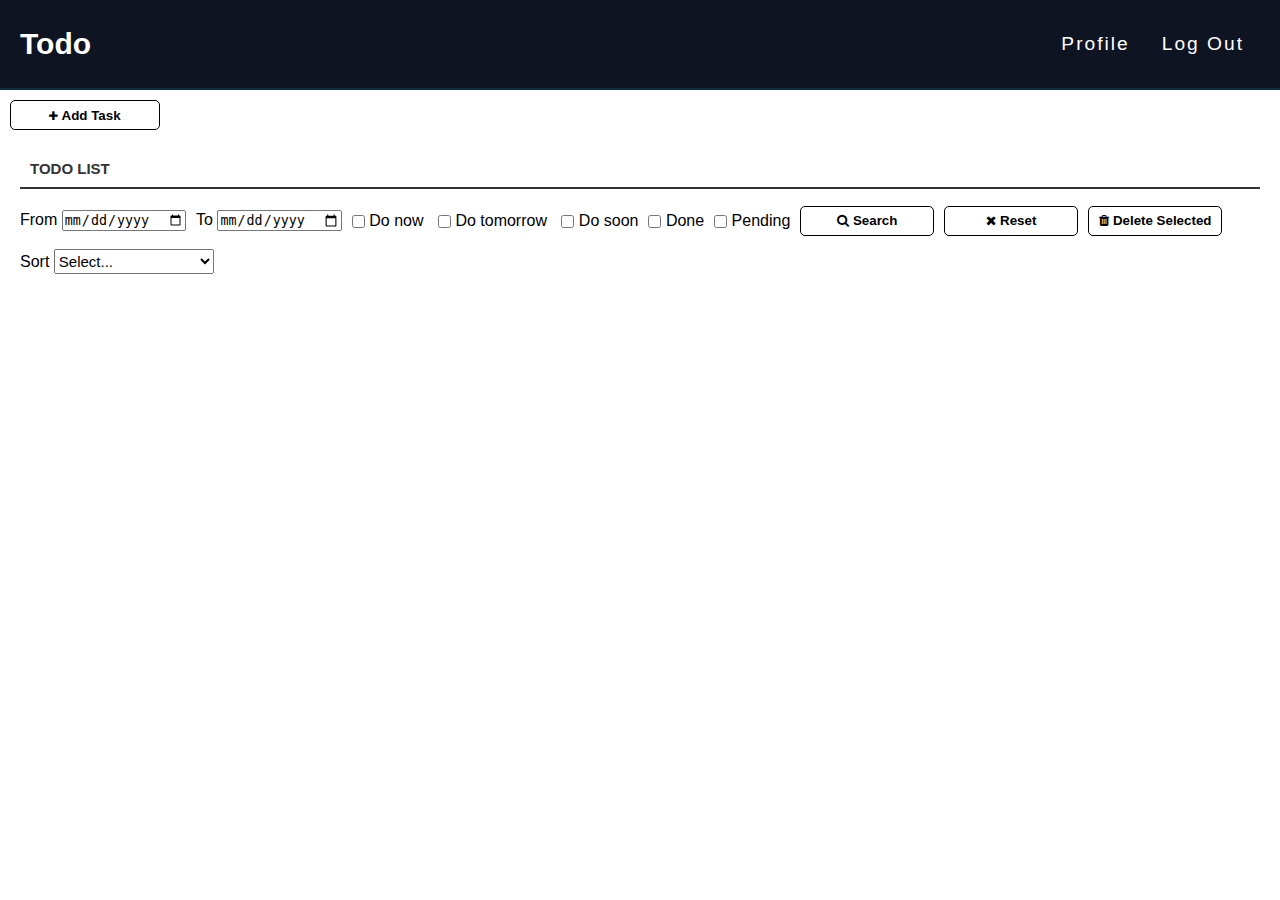
<file: index.html>
<!DOCTYPE html>
<html>
    <head>
        <meta name="viewport" content="width=device-width, initial-scale=1">
        <link rel="stylesheet" href="styles/authstyle.css">
        <link rel="stylesheet" href="https://cdnjs.cloudflare.com/ajax/libs/font-awesome/4.7.0/css/font-awesome.min.css">
    </head>
    <body>
        <header>
            <nav class="navigation">
                <div class="logo">
                    <h1>Todo</h1>
                </div>
                
                <ul class="menu-list">
                    <li><a href="profile.html">Profile</a></li>
                    <li><a href="login.html" onclick="sessionStorage.clear();">Log Out</a></li>
                </ul>
                
                <div class="humberger">
                    <div class="bar"></div>       
                    <div class="bar2 bar"></div>
                    <div class="bar"></div>         
                </div>
            </nav>
            
            <button id="add-item-btn" class="icon-btn"><span><i class="fa fa-plus" style="font-size: 11px"></i></span> Add Task</button>
            
            <div id="add-item-dialogue" class="add-item-dialogue">
                <div class="add-item-dialogue-content">
                    <div class="add-item-dialogue-header">
                        <span class="close">&times;</span>
                        <h2 id="dialogue-title">Add Task</h2>
                    </div>
                    <form id="taskform" name="taskform" action="index.html" onsubmit="addTodoTask()">
                        <div class="add-item-dialogue-body">                      
                            <input id="index" type="hidden">
                            <div class="row first-row">
                                <label for="title">Title</label>
                                <input id="title" type="text" placeholder="Enter your todo" name="title" required>
                            </div>
                            <div class="row">
                                <label for="date">Due Date</label>
                                <div>
                                    <input id="date" type="date" name="date" required>
                                </div>
                            </div>
                            <div class="row priorities">
                                Priority
                                <label class="space-between" for="do-now">
                                    <input id="do-now" type="checkbox" value="do-now" name="priority">
                                    Do now
                                </label>
                                <label class="space-between" for="do-tomorrow">
                                    <input id="do-tomorrow" type="checkbox" value="do-tomorrow" name="priority">
                                    Do tomorrow
                                </label>
                                <label class="space-between" for="do-soon">
                                    <input id="do-soon" type="checkbox" value="do-soon" name="priority">
                                    Do soon
                                </label>
                            </div>
                            <div class="row">
                                <div id="radio-group">
                                    Public
                                    <label class="space-between" for="public">
                                        <input id="public-yes" type="radio" value="public-yes" name="public" checked>
                                        Yes
                                    </label>
                                    <label class="space-between" for="public">
                                        <input id="public-no" type="radio" value="public-no" name="public">
                                        No
                                    </label>
                                </div>
                            </div>
                            <div class="row">
                                <div id="radio-group">
                                    Reminder
                                    <label class="space-between" for="reminder">
                                        <input id="reminder-yes" type="radio" value="reminder-yes" onchange="hideReminderDate()" name="reminder" checked>
                                        Yes
                                    </label>
                                    <label class="space-between" for="reminder">
                                        <input id="reminder-no" type="radio" onchange="hideReminderDate()" value="reminder-no" name="reminder">
                                        No
                                    </label>
                                </div>
                            </div>
                            <div class="row">
                                <label for="reminder-date">Remind on</label>
                                <div>
                                    <input id="reminder-date" type="date" name="reminder-date">
                                </div>
                            </div>
                            <div class="row">
                                <label for="task-done">Done</label>
                                <input id="task-done" type="checkbox" class="space-between" value="task-done" name="task-done">
                            </div>
                            <div class="row">
                                <label for="upload-file">Upload file</label>
                                <div>
                                    <input id="upload-file" type="file" accept="image/*" onchange="readURL(this);" name="upload-file">
                                </div>
                            </div>
                            <div class="row">
                                <div id="preview-label">Preview</div>
                                <img id="preview-img" src="images/task-image.jpg" alt="User Picture" name="user-img"/>
                            </div>
                            <hr>
                            <button id="dialogue-btn" class="button" type="submit" value="add">Add</button>
                        </div>
                    </form>
                </div>
            </div>
            
            <h3>Todo List</h3>
            
            <form id="search-form" action="">
                <div class="row">
                    <label for="date">From</label>
                    <input id="search-from-date" type="date" name="date">
                </div>
                <div id="to-date-row" class="row">
                    <label for="date">To</label>
                    <input id="search-to-date" type="date" name="date">
                </div>
                <div class="row priorities">
                    <label class="space-between" for="do-now">
                        <input id="search-do-now" type="checkbox" value="do-now" name="priority">
                        Do now
                    </label>
                    <label class="space-between" for="do-tomorrow">
                        <input id="search-do-tomorrow" type="checkbox" value="do-tomorrow" name="priority">
                        Do tomorrow
                    </label>
                    <label class="space-between" for="do-soon">
                        <input id="search-do-soon" type="checkbox" value="do-soon" name="priority">
                        Do soon
                    </label>
                </div>
                <div class="row">
                    <input id="search-task-done" type="checkbox" class="space-between" value="task-done" name="task-done">
                    <label for="task-done">Done</label>
                </div>
                <div class="row">
                    <input id="search-task-pending" type="checkbox" class="space-between" value="task-pending" name="task-pending">
                    <label for="task-done">Pending</label>
                </div>     
                <div class="row">           
                    <button id="search-btn" type="button" class="icon-btn" onclick="searchTodoList()"><span><i class="fa fa-search" style="font-size: 13px;"></i></span> Search</button>
                </div>
                <div class="row">           
                    <button id="reset-btn" class="icon-btn" type="button" onclick="resetTodoList()"><span><i class="fa fa-close" style="font-size: 13px;"></i></span> Reset</button>
                </div>
                <div class="row">           
                    <button id="delete-selected-btn" type="submit" class="icon-btn" onclick="deleteSelectedItems()"><span><i class="fa fa-trash" style="font-size: 13px;"></i></span> Delete Selected</button>
                </div>
            </form> 
            <div id="sort-select-row">
                <label for="sort-select">Sort</label>
                <select id="sort-select" size="1" name="sort-select" onchange="sortTodoList()">
                        <option value="default">Select...</option>
                        <option value="due-date">Due Date</option>
                        <option value="priority">Priority</option>
                </select>   
            </div>        
            <ul id="todo-list">
                
            </ul>
            <div id="todolist-msg" class="todolist-message"></div>
            <div id="todolist-error" class="error todolist-message"></div>
        </header>
        <script src="scripts/authscript.js"></script>
        <script src="scripts/todo.js"></script>
    </body>
</html>
</file>
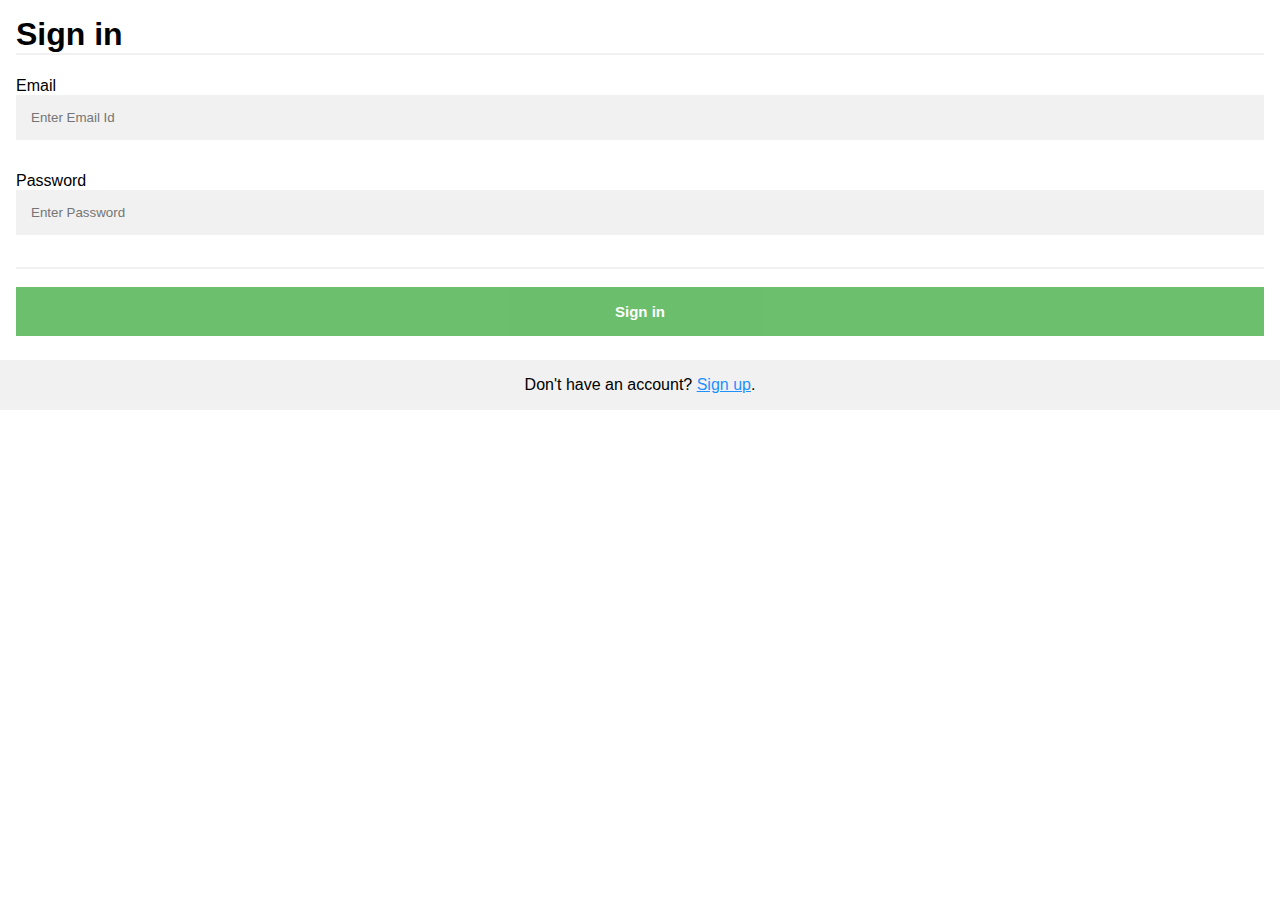
<file: login.html>
<!DOCTYPE html>
<html>
    <head>
        <meta name="viewport" content="width=device-width, initial-scale=1">
        <link rel="stylesheet" href="styles/authstyle.css">
    </head>
    <body>
        <form name="signinform" action="index.html" onsubmit="return validateSignin(document.signinform.email, document.signinform.password)">
            <div class="container">
                <h1>Sign in</h1>
                <hr>
                <div class="row first-row">
                    <label for="email">Email</label>
                    <input id="email" type="text" placeholder="Enter Email Id" name="email" required>
                    <div class="error" id="signinemailerror"></div>
                </div>
                <div class="row">
                    <label for="password">Password</label>
                    <input id="password" type="password" placeholder="Enter Password" name="password" required>
                    <div class="error" id="signinpassworderror"></div>
                </div>
                <div class="error" id="signinerror"></div>
                <hr>
                <button class="button" type="submit">Sign in</button>
            </div>
            <div class="container signin">
                <p>Don't have an account? <a href="register.html">Sign up</a>.</p>
            </div>
        </form>
        <script src="scripts/authscript.js"></script>
    </body>
</html>
</file>
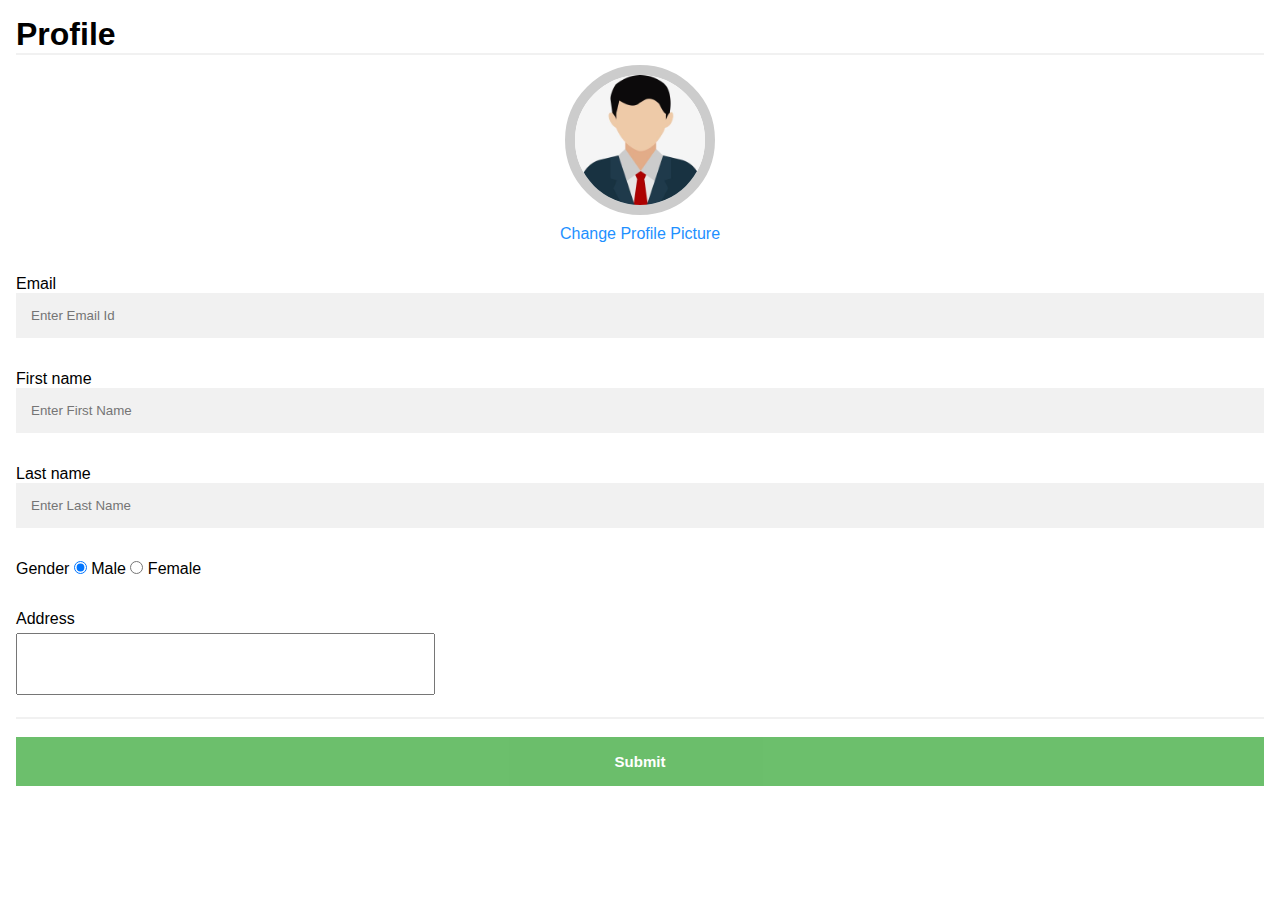
<file: profile.html>
<!DOCTYPE html>
<html>
    <head>
        <meta name="viewport" content="width=device-width, initial-scale=1">
        <link rel="stylesheet" href="styles/authstyle.css">
    </head>
    <body onload="initializeProfileForm()">
        <form name="profileform" action="#" onsubmit="updateProfile()">
            <div class="container">
                <h1>Profile</h1>
                <hr>
                <img id="preview-img" class="profile-image" src="images/user.jpg" alt="User Picture">
                <div id="change-picture-label-row" class="row">
                    <label id="change-picture-label" for="change-picture">Change Profile Picture</label>
                    <input id="change-picture" type="file" onchange="readURL(this);" name="change-picture" accept="image/*">
                </div>
                <div class="row first-row">
                    <label for="email">Email</label>
                    <input id="email" type="text" placeholder="Enter Email Id" name="email" readonly>
                    <div class="error" id="signupemailerror"></div>
                </div>
                <div class="row">
                    <label for="firstname">First name</label>
                    <input id="firstname" type="text" placeholder="Enter First Name" name="firstname">
                </div>
                <div class="row">
                    <label for="lastname">Last name</label>
                    <input id="lastname" type="text" placeholder="Enter Last Name" name="lastname">
                </div>
                <div class="row">
                    <div id="radio-group">
                        <label>Gender</label>
                            <label for="gender">
                            <input id="male" type="radio" value="Male" name="gender" checked>
                            Male
                            </label>
                            <label for="gender">
                            <input id="female" type="radio" value="Female" name="gender">
                            Female
                        </label>
                    </div>
                </div>
                <label id="address-label" for="address">Address</label>
                <textarea id="address" name="address" rows="4" cols="50" required></textarea>
                <hr>
                <button class="button register-btn" type="submit">Submit</button>
            </div>
        </form>
        <script src="scripts/authscript.js"></script>
    </body>
</html>
</file>
<file: styles/authstyle.css>
* {
    margin: 0;
    padding: 0;
    box-sizing: border-box;
}

html,body {
  min-width: 100%;
  overflow-x: hidden;
  font-size: 16px;
  font-family: 'Montserrat', sans-serif;
}

.container {
    padding: 16px;
    background-color: white;
}

input[type=text], input[type=password] {
  width: 100%;
  padding: 15px;
  display: inline-block;
  border: none;
  background: #f1f1f1;
}

input[type=text]:focus, input[type=password]:focus {
  background-color: #ddd;
  outline: none;
}

hr {
    border: 1px solid #f1f1f1;
    margin-bottom: 25px;
}

.button {
    background-color: #5cb85c;;
    color: white;
    font-size: 15px;
    font-weight: bold;
    padding: 16px 20px;
    margin: 8px 0px;
    border: none;
    cursor: pointer;
    width: 100%;
    opacity: 0.9;
}

.button:hover {
    opacity: 1;
}

a {
    color: dodgerblue;
}

.signin {
    background-color: #f1f1f1;
    text-align: center;
}

#address {
    resize: none;
}

#address-label {
  display: block;
}

textarea {
  margin: 5px 0 22px 0;
  display: block;
}

.error {
    color: red;
    font-size: 90%;
}

.row {
    margin: 5px 0 22px 0;
    padding-bottom: 10px;
}

.first-row {
    margin-top: 22px;
}

hr {
    margin-bottom: 10px;
}

header .navigation {
  display: flex;
  justify-content: space-between;
  align-items: center;
  position: fixed;
  min-height: 10vh;
  min-width: 100%;
  z-index: 10;
  background: #0f1423;
  border-bottom: 2px solid #0c2d48;
}

header .navigation .logo {
  margin-left: 20px;
}

header .navigation .logo h1 {
  color: #ffffff;
  font-size: 30px;
  line-height: 38px;
}

header .navigation .menu-list {
  list-style: none;
  display: flex;
  margin: auto 20px auto 0;
  margin-left: auto;
}

header .navigation .humbarger {
  margin-right: 20px;
  display: none;
 }
 
header .navigation .humbarger .bar {
  width: 30px;
  height: 2px;
  margin: 7px;
  background: #b1d4e0;
 }

header .navigation .menu-list li a {
  color: #ffffff;
  font-size: 1.20rem;
  letter-spacing: 2px;
  padding: 14px 16px;
  cursor: pointer;
  transition: color 1s ease, border 1s ease;
  text-decoration: none;
}

#preview-label {
    margin-top: 22px;
}

#preview-img {
    width: 200px;
    height: 240px;  
    margin-top: 10px;
    display: block;  
    object-fit: cover;
}

.container .profile-image {
    width: 150px !important; 
    height: 150px !important; 
    display: block;
    object-fit: cover;
    margin: auto;
    border: 10px solid #ccc;
    border-radius: 50%;
}

#change-picture-label-row {
    margin-top: 10px;
    text-align: center;
}

#change-picture-label {
    font-size: 16px;
    color: dodgerblue;
    cursor: pointer;
}

#change-picture {
   opacity: 1;
   position: absolute;
   z-index: -1;
}

#to-date-row {
    margin-left: 10px;
}

.icon-btn {
    width: 150px;
    height: 30px;
    margin-top: 100px;
    margin-left: 10px;
    color: #000000;
    background: #ffffff;
    font-weight: bold;
    border: 1px solid #000;
    border-radius: 5px;
}

#search-btn, #reset-btn, #delete-selected-btn {
    width: 134px;
    height: 30px;
    margin: 0px;
    margin-left: 10px;
}

#add-item-btn:hover, #search-btn:hover {
    border: none;
    color: #ffffff;
    background-color: #5cb85c;
}

#reset-btn:hover {
    border: none;
    color: #ffffff;
    background-color: #f0ad4e;
}

#delete-selected-btn:hover {
    border: none;
    color: #ffffff;
    background-color: #d9534f;
}

#search-form {
    height: 30px;
    margin-top: 30px;
    margin-left: 20px;
    color: #000000;
    display: flex;
    flex-direction: row;
    align-items: center;
}

#task-search {
    all: unset;
    font: 16px system-ui;
    color: #000000;
    height: 100%;
    width: 100%;
    padding: 6px 10px;
}

.add-item-dialogue {
  display: none; 
  position: fixed; 
  z-index: 1; 
  padding-top: 100px; 
  left: 0;
  top: 0;
  width: 100%; 
  height: 100%; 
  overflow: auto; 
  background-color: rgb(0,0,0); 
  background-color: rgba(0,0,0,0.4); 
}

.add-item-dialogue-content {
  position: relative;
  background-color: #fefefe;
  margin: auto;
  padding: 0;
  border: 1px solid #888;
  width: 80%;
  box-shadow: 0 4px 8px 0 rgba(0,0,0,0.2),0 6px 20px 0 rgba(0,0,0,0.19);
  -webkit-animation-name: animatetop;
  -webkit-animation-duration: 0.4s;
  animation-name: animatetop;
  animation-duration: 0.4s
}

@-webkit-keyframes animatetop {
  from {top:-300px; opacity:0} 
  to {top:0; opacity:1}
}

@keyframes animatetop {
  from {top:-300px; opacity:0}
  to {top:0; opacity:1}
}

.close {
  color: white;
  float: right;
  font-size: 28px;
  font-weight: bold;
}

.close:hover,
.close:focus {
  color: #000;
  text-decoration: none;
  cursor: pointer;
}

.add-item-dialogue-header {
  padding: 15px 16px;
  border-bottom: 1px solid grey;
  color: black;
}

.add-item-dialogue-body {
    padding: 2px 16px;
}

.priorities {
    word-wrap: break-word;
}

[type="checkbox"] {
    vertical-align: middle;
}

.space-between {
    margin-left: 10px;
}

#todo-list {
    margin-top: 15px;
    max-height: 250px;
    overflow-y: auto;
}

.todolist-message {
    margin-top: 5px;
    margin-left: 20px;
}

#todolist-msg {
    color: #0000CD;
    font-size: 90%;
}

#todo-list li {
    position: relative;
    list-style: none;
    height: 45px;
    line-height: 45px;
    border: 0.2px solid #ddd;
    border-radius: 3px;
    padding: 0 15px;
    cursor: default;
    overflow: hidden;
    border-radius: 5px;
    margin: 5px 20px;
}

#todo-list li:hover {
    background: #ddd;
}

#todo-list li .delete-icon {
    position: absolute;
    right: 0px;
    width: 45px;
    text-align: center;
    color: #e74c3c;
    border-radius: 0 3px 3px 0;
    cursor: pointer;
}

#todo-list li .edit-icon {
    position: absolute;
    right: 40px;
    width: 45px;
    text-align: center;
    color: #4CAF50;
    border-radius: 0 3px 3px 0;
    cursor: pointer;
}

#todo-list li .edit-icon:hover {
    color: #FFFFFF;
    background: #4CAF50;
}

#todo-list li .delete-icon:hover {
    color: #FFFFFF;
    background: #e74c3c;
}

.task-done {
    margin-right: 10px;
}

h3 { 
    color: #333;
    font-weight: 700;
    font-size: 15px;
    border-bottom: 2px solid #333;
    padding: 30px 0 10px;
    padding-left: 10px;
    margin: 0px 20px;
    margin-bottom: 15px;
    text-transform: uppercase;
}

#sort-select-row {
    margin-left: 20px;
}

#sort-select {
    width: 160px;
    height: 25px;
    font-size: 15px;
}
</file>
